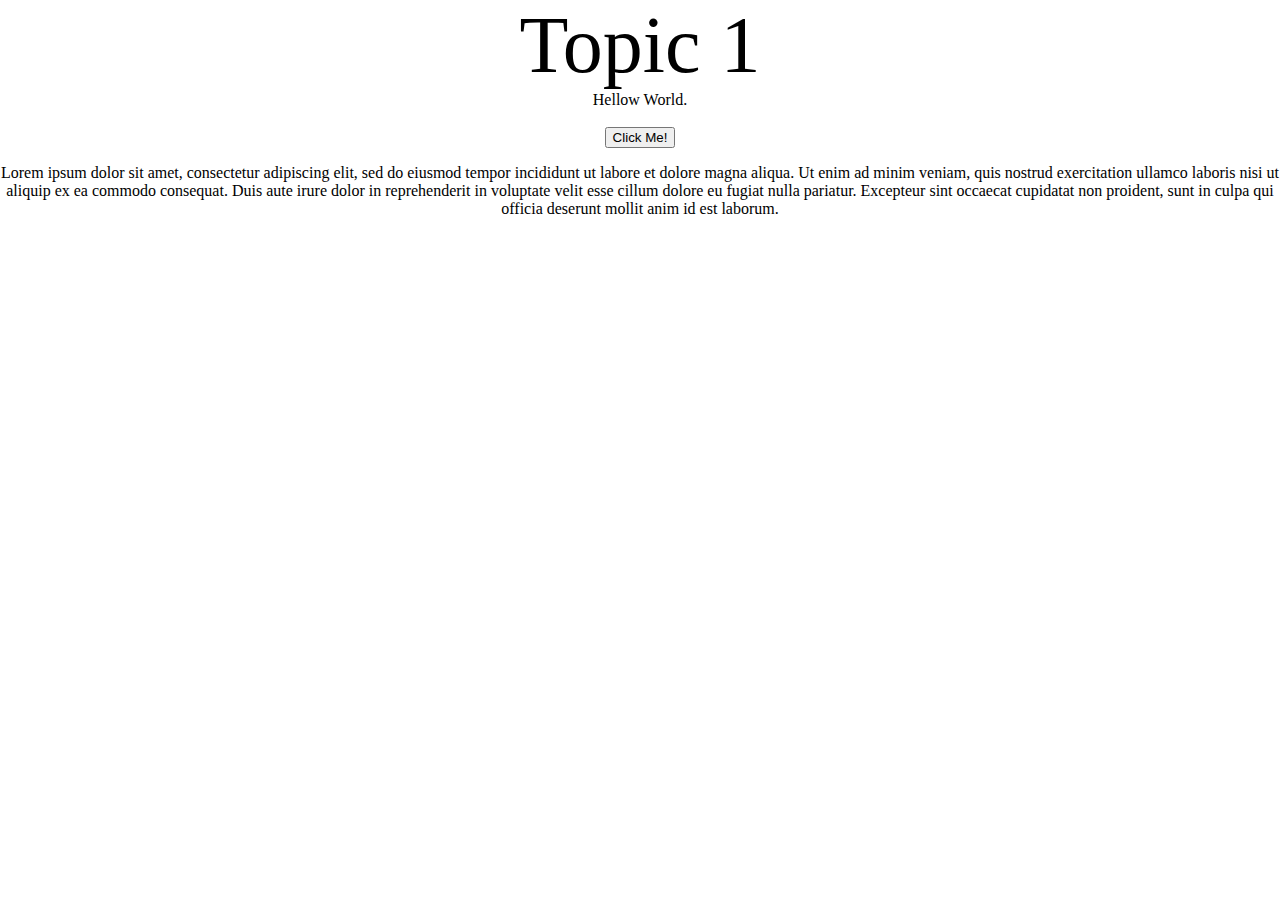
<file: Topics/Topic 1 - JavaScript, and DOM APIs/index.html>
<!DOCTYPE html>
<html>
<head>
	<title>Topic 1</title>
	<script type="text/javascript" src="script.js"></script>
	<link rel="stylesheet" href="style.css">
</head>
<body>
<header class="header">Topic 1</header>
<div class="hidden" id="hidden">Hellow World.</div><br/>
<button onclick="ajaxCall()">Click Me! </button>

<p>Lorem ipsum dolor sit amet, consectetur adipiscing elit, sed do eiusmod tempor incididunt ut labore et dolore magna aliqua. Ut enim ad minim veniam, quis nostrud exercitation ullamco laboris nisi ut aliquip ex ea commodo consequat. Duis aute irure dolor in reprehenderit in voluptate velit esse cillum dolore eu fugiat nulla pariatur. Excepteur sint occaecat cupidatat non proident, sunt in culpa qui officia deserunt mollit anim id est laborum.</p>
</body>
</html>
</file>
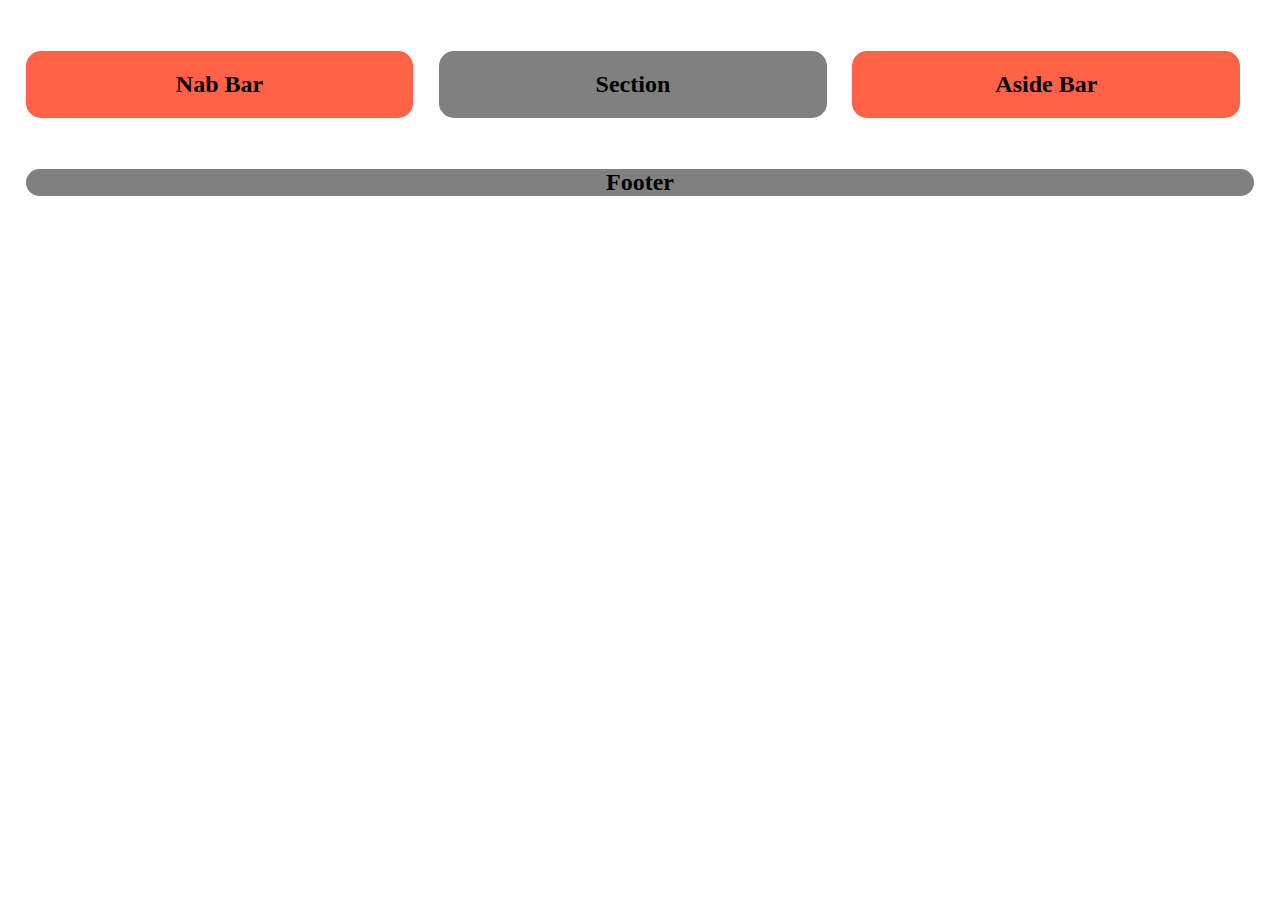
<file: Topics/00-HTML-CSS-basics/Display/index.html>
<!doctype html>
<html class="no-js" lang="">
    <head>
        <meta charset="utf-8">
        <meta http-equiv="x-ua-compatible" content="ie=edge">
        <title></title>
        <link rel="stylesheet" href="css/style.css">
    </head>
    <body>
       <header class="header"><h2></h2></header>
       <nav class="nav"><h2>Nab Bar</h2></nav><section class="section"><h2>Section</h2>
        <header class="header"></header>
        <article class="article"></article>
        <footer class="footer"></footer>
       </section><aside class="nav"><h2>Aside Bar</h2></aside>
       <footer class="footer"><h2>Footer</h2></footer>

    </body>
</html>
</file>
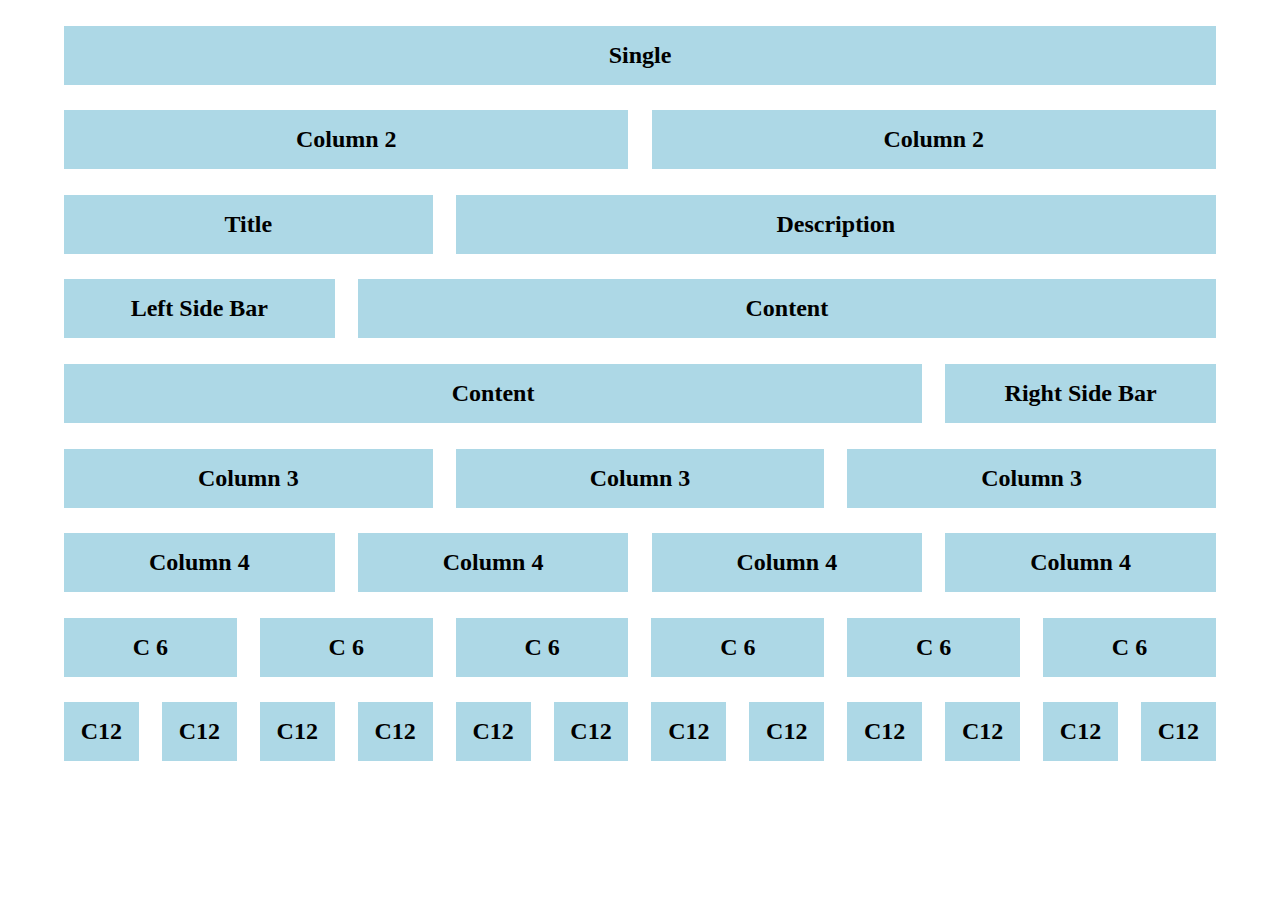
<file: Topics/00-HTML-CSS-basics/Layout/index.html>
<!doctype html>
<html class="no-js" lang="">
    <head>
        <meta charset="utf-8">
        <meta http-equiv="x-ua-compatible" content="ie=edge">
        <title></title>
        <link rel="stylesheet" href="css/style.css">
    </head>
    <body>
        <div class="row one-column">
        	<div class="column"><h2>Single</h2></div>
        </div>

        <div class="row two-columns">
        	<div class="column"><h2>Column 2</h2></div>
        	<div class="column"><h2>Column 2</h2></div>
        </div>

        <div class="row title-columns">
            <div class="title column"><h2>Title</h2></div>
            <div class="description column"><h2>Description</h2></div>
        </div>


        <div class="row left-sidebar">
        	<aside class="sidebar column"><h2>Left Side Bar</h2></aside>
        	<div class="content column"><h2>Content</h2></div>
        </div>

        <div class="row right-sidebar">
        	<div class="content column"><h2>Content</h2></div>
        	<aside class="sidebar column"><h2>Right Side Bar</h2></aside>
        </div>


        <div class="row three-columns">
        	<div class="column"><h2>Column 3</h2></div>
        	<div class="column"><h2>Column 3</h2></div>
        	<div class="column"><h2>Column 3</h2></div>
        </div>

        <div class="row four-columns">
        	<div class="column"><h2>Column 4</h2></div>
        	<div class="column"><h2>Column 4</h2></div>
        	<div class="column"><h2>Column 4</h2></div>
        	<div class="column"><h2>Column 4</h2></div>
        </div>

        <div class="row six-columns">
        	<div class="column"><h2>C 6</h2></div>
        	<div class="column"><h2>C 6</h2></div>
        	<div class="column"><h2>C 6</h2></div>
        	<div class="column"><h2>C 6</h2></div>
        	<div class="column"><h2>C 6</h2></div>
        	<div class="column"><h2>C 6</h2></div>
        </div>

        <div class="row twelve-columns">
        	<div class="column"><h2>C12</h2></div>
        	<div class="column"><h2>C12</h2></div>
        	<div class="column"><h2>C12</h2></div>
        	<div class="column"><h2>C12</h2></div>
        	<div class="column"><h2>C12</h2></div>
        	<div class="column"><h2>C12</h2></div>
        	<div class="column"><h2>C12</h2></div>
        	<div class="column"><h2>C12</h2></div>
        	<div class="column"><h2>C12</h2></div>
        	<div class="column"><h2>C12</h2></div>
        	<div class="column"><h2>C12</h2></div>
        	<div class="column"><h2>C12</h2></div>
        </div>

    </body>
</html>
</file>
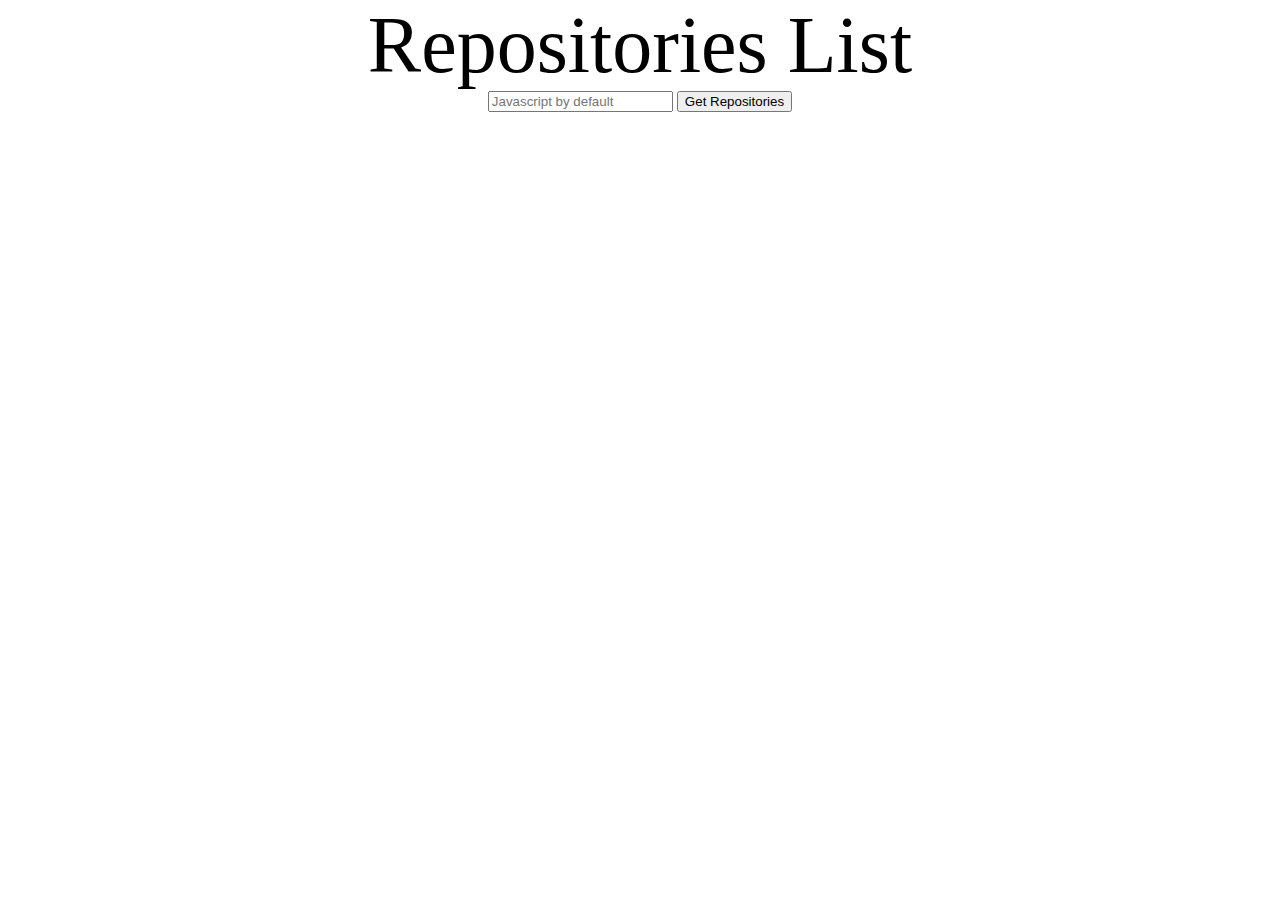
<file: Topics/Topic 1 - JavaScript, and DOM APIs/Exercise 4/index.html>
<!DOCTYPE html>
<html>
<head>
	<title>Topic 1</title>
	<script type="text/javascript" src="script.js"></script>
	<link rel="stylesheet" href="style.css">
</head>
<body>
<header class="header">Repositories List</header>
<input type="text" id="queryText" placeholder="Javascript by default">

<button onclick="getReposBtn()">Get Repositories </button>

<div class="response" id="response"></div>


</body>
</html>
</file>
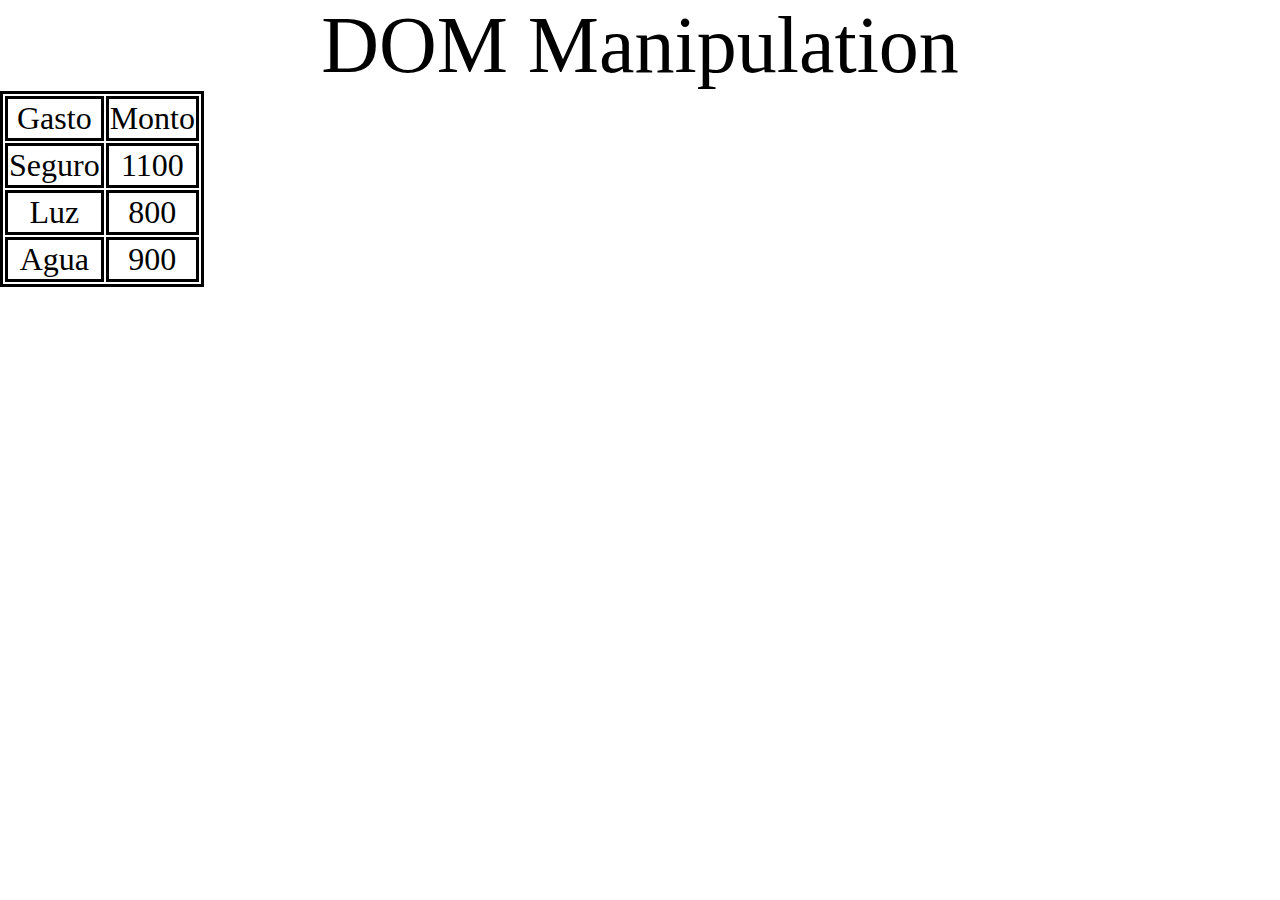
<file: Topics/Topic 1 - JavaScript, and DOM APIs/Exercise 6/index.html>
<!DOCTYPE html>
<html>
<head>
	<title>Topic 1</title>
	<script type="text/javascript" src="script.js"></script>
	<link rel="stylesheet" href="style.css">
</head>
<body id="body">
<header class="header">DOM Manipulation</header>




</body>
</html>
</file>
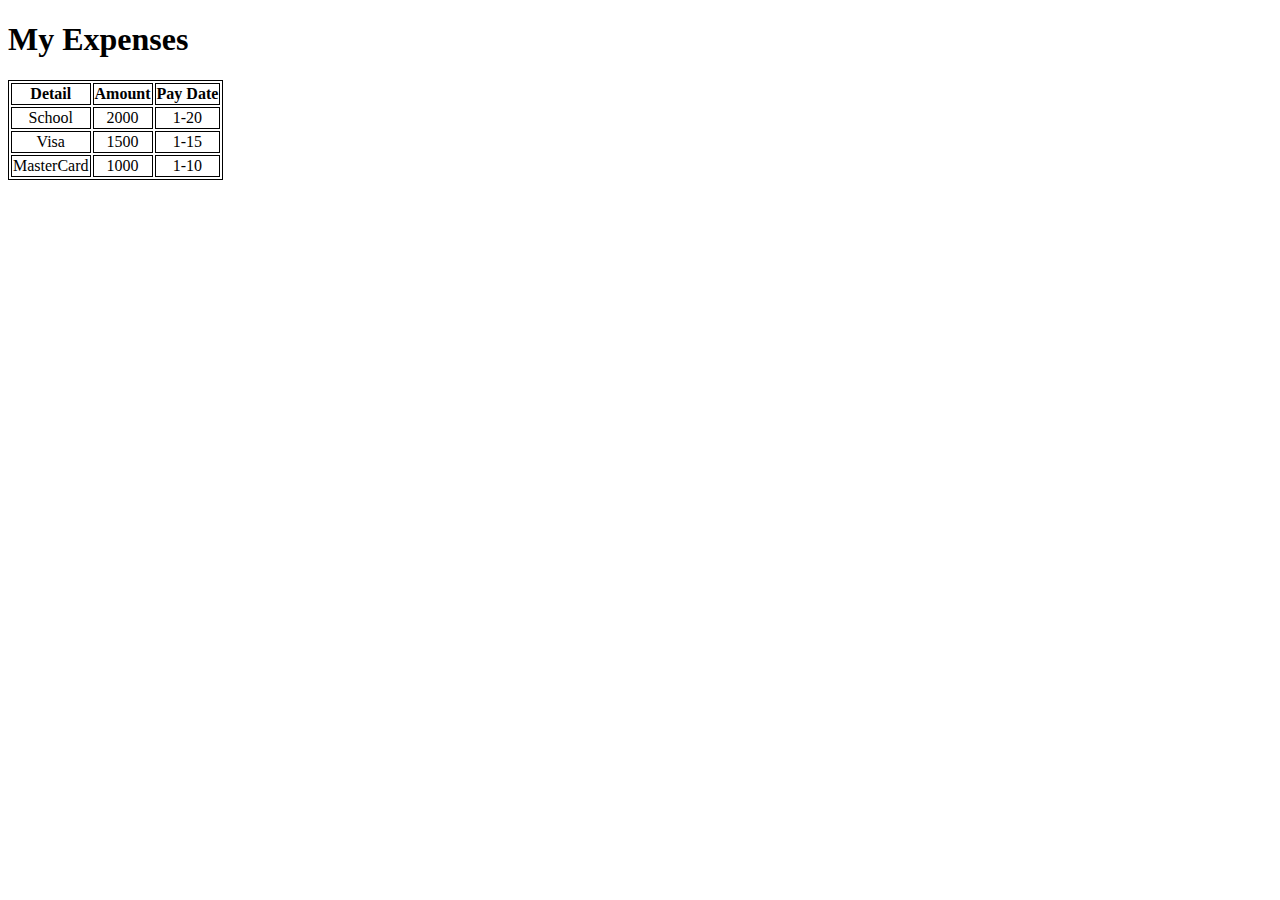
<file: Topics/00-HTML-CSS-basics/expenses.html>
<!DOCTYPE html PUBLIC "-//W3C//DTD XHTML 1.0 Strict//EN" "http://www.w3.org/TR/xhtml1/DTD/xhtml1-strict.dtd">
<html>
<head>
	<title>Expenses</title>
	<style>
table, th, td {
    border: 1px solid black;
    text-align: center;
}
</style>
</head>
<body>
<h1>My Expenses</h1>

<table>
	<tr>
	<th>Detail</th>
	<th>Amount</th>
	<th>Pay Date</th>
	</tr>
	<tr>
		<td>School</td>
		<td>2000</td>
		<td>1-20</td>
	</tr>
	<tr>
		<td>Visa</td>
		<td>1500</td>
		<td>1-15</td>
	</tr>
	<tr>
		<td>MasterCard</td>
		<td>1000</td>
		<td>1-10</td>
	</tr>
</table>

</body>
</html>
</file>
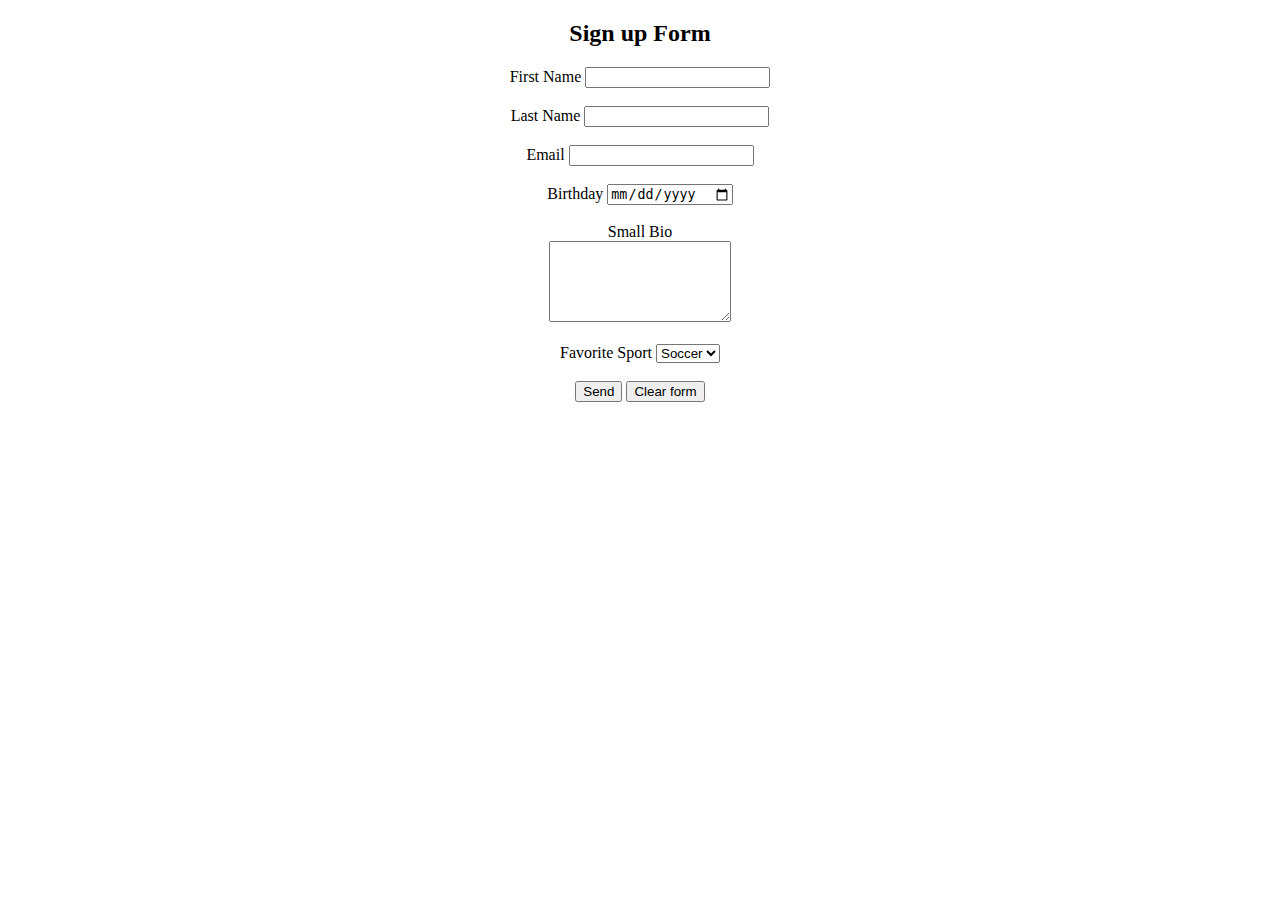
<file: Topics/00-HTML-CSS-basics/sign up.html>
<!DOCTYPE html>
<html xmlns="http://www.w3.org/1999/xhtml">
<head>
	<meta charset="UTF-8"/>
 	<meta name="description" content="SignUp form created">
  	<meta name="keywords" content="HTML,CSS,XML,JavaScript">
  	<meta name="author" content="Marco Riedel">
  	<meta name="viewport" content="width=device-width, initial-scale=1.0">
	<title>sign up</title>
<script>
		function clearForm() {
		    document.getElementById("signUp").reset();
		}
</script>

</head>
<body>
	<div style="text-align: center;">
<h2>Sign up Form</h2>
<form id="signUp">

<label>First Name</label> <input type="text" required name="firstName"><br/><br/>
<label>Last Name</label> <input type="text" required name="lastName"><br/><br/>
<label>Email</label> <input type="email" required name="email"><br/><br/>
<label>Birthday</label> <input type="date" name="birthday"><br/><br/>
<label>Small Bio</label><br/> <textarea cols="20" rows="5" name="bio"></textarea><br/><br/>
<label>Favorite Sport</label> <select>
								<option>Soccer</option>
								<option>Tennis</option>
								<option>Basket</option>
								</select><br/><br/>

<button type="submit">Send</button>
	
<input type="button" onclick="clearForm()" value="Clear form">						



</form>
</div>
</body>
</html>
</file>
<file: Topics/Topic 1 - JavaScript, and DOM APIs/style.css>
body,html {
	margin: 0;
	padding: 0;
	text-align: center;
}

.header {
	font-size: 80px;
}

.hidden {
	visibility: hidden;
}

.visible {
	
}

.apiError {
	background: red;
	width: 200px;
	height: 100px;
}
</file>
<file: Topics/00-HTML-CSS-basics/Display/css/style.css>
body, html  {
padding: 0;
margin:0;
}
h2{
	text-align: center;
}

.header{
	max-width: 100%;
	height: 20%;
	background: green;
	border-radius: 15px;
	margin: 2%;
}

.nav{
	background: tomato;
	width: 30.3%;
	border-radius: 15px;
	display: inline-block;
	margin: 2%;
	height: 60%;
}

.aside{
	background: tomato;
	width: 30.3%;
	border-radius: 15px;
	display: inline-block;
	margin: 2%;
	height: 60%;
}
.section {
	background-color: gray;
	width: 30.3%;
	border-radius: 15px;
	display: inline-block;
	height: 60%;
}

.footer{
	background: gray;
	max-width: 100%;
	border-radius: 15px;
	height: 10%;
	margin: 2%;
	
}

section .header{
	background:red;
	height: 15%;
	border-radius: 15px;
	margin: 2%;
}

section .article{
	background:blue;
	height: 52%;
	border-radius: 15px;
	margin:2%;
}

section .footer{
	background:red;
	height: 15%;
	border-radius: 15px;
	max-width: 100%;
	margin: 2%;

}
</file>
<file: Topics/00-HTML-CSS-basics/Layout/css/style.css>
body, html  h2{
margin: 0;
padding: 0;


}

h2{
	text-align: center;
}
body {
text-align: center;
}

.row{
	width: 90%;
	margin: 2% auto;
	overflow: hidden;

}

.column{
	background:lightblue;
	box-sizing: border-box;
	float: left;
	margin-right: 2%;
	padding: 1em;
}

.one-column .column{
	width: 100%;
}

.two-columns .column{
	width: 49%;
}
.two-columns .column:nth-child(2n){
margin-right: 0;
}

.title{
	width: 32%;
}

.description{
	width: 66%;
}

.title-columns .description{
	margin-right: 0;
}

.three-columns .column{
	width: 32%;
}
.three-columns .column:nth-child(3n){
margin-right: 0;
}

.four-columns .column{
	width: 23.5%;
}
.four-columns .column:nth-child(4n){
margin-right: 0;
}

.six-columns .column{
	width: 15%;
}
.six-columns .column:nth-child(6n){
margin-right: 0;
}

.twelve-columns .column{
	width: 6.5%;
}
.twelve-columns .column:nth-child(12n){
margin-right: 0;
}

.right-sidebar .sidebar, 
.left-sidebar .sidebar {
	width: 23.5%;
}
.right-sidebar .content,
.left-sidebar .content {
	width: 74.5%;
}

.right-sidebar .sidebar{
	margin-right: 0;
}

.left-sidebar .content {
	margin-right: 0;
}
</file>
<file: Topics/Topic 1 - JavaScript, and DOM APIs/Exercise 4/style.css>
body,html {
	margin: 0;
	padding: 0;
	text-align: center;
}

.header {
	font-size: 80px;
}

.response{
    text-align: right;
    width: 100%;
}
</file>
<file: Topics/Topic 1 - JavaScript, and DOM APIs/Exercise 6/style.css>
body,html {
	margin: 0;
	padding: 0;
	text-align: center;
}

.header {
	font-size: 80px;
}

td{
	font-size: 2rem;
	border: solid;
}

table{
	border: solid;
}
</file>
